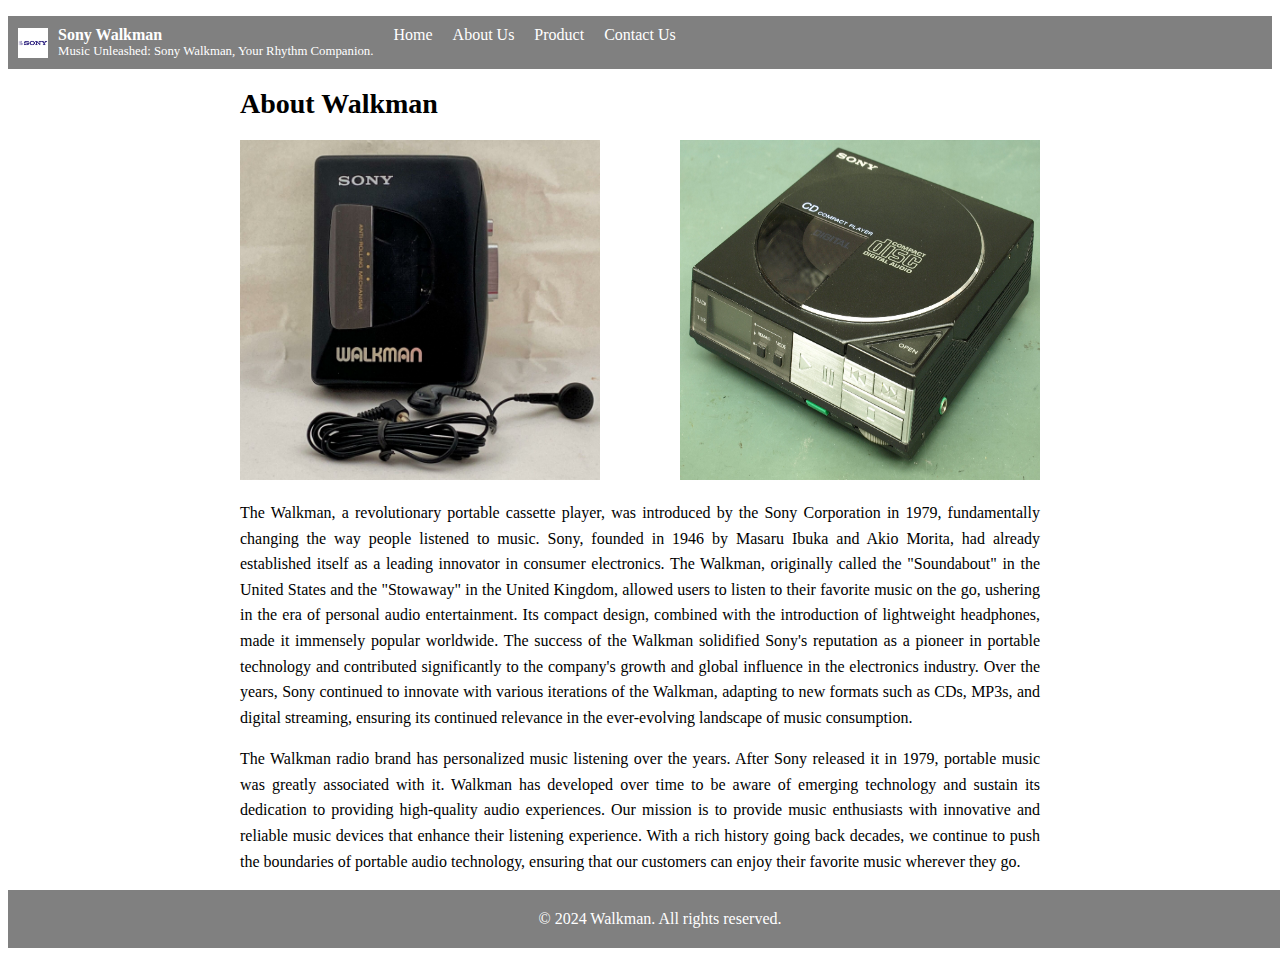
<file: Final Project/aboutus.html>
<!DOCTYPE html>
<html lang="en">

<head>
    <meta charset="UTF-8">
    <meta name="viewport" content="width=device-width, initial-scale=1.0">
    <title>About Us - Walkman</title>
    <!-- Adding the favicon -->
    <link rel="icon" type="image/png" href="./favicon_io/android-chrome-192x192.png">
    <link rel="stylesheet" href="css/aboutus.css">
    <link rel="stylesheet" href="css/header-footer.css">
</head>

<body>
    <main>
        <header class="header"></header>
        <section>
            <div class="content">
                <h1>About Walkman</h1>
                <div class="image-container">
                    <img src="images/cassette.jpg" alt="Walkman">
                    <img src="images/cd.JPG" alt="Walkman 2">
                </div>
                <p>
                    The Walkman, a revolutionary portable cassette player, was introduced by the Sony Corporation in
                    1979, fundamentally changing the way people listened to music. Sony, founded in 1946 by Masaru Ibuka
                    and Akio Morita, had already established itself as a leading innovator in consumer electronics. The
                    Walkman, originally called the "Soundabout" in the United States and the "Stowaway" in the United
                    Kingdom, allowed users to listen to their favorite music on the go, ushering in the era of personal
                    audio entertainment. Its compact design, combined with the introduction of lightweight headphones,
                    made it immensely popular worldwide. The success of the Walkman solidified Sony's reputation as a
                    pioneer in portable technology and contributed significantly to the company's growth and global
                    influence in the electronics industry. Over the years, Sony continued to innovate with various
                    iterations of the Walkman, adapting to new formats such as CDs, MP3s, and digital streaming,
                    ensuring its continued relevance in the ever-evolving landscape of music consumption.
                </p>
                <p>
                    The Walkman radio brand has personalized music listening over the years. After Sony released it in
                    1979, portable music was greatly associated with it. Walkman has developed over time to be aware of
                    emerging technology and sustain its dedication to providing high-quality audio experiences.
                    Our mission is to provide music enthusiasts with innovative and reliable music devices that enhance
                    their listening experience. With a rich history going back decades, we continue to push the
                    boundaries of portable audio technology, ensuring that our customers can enjoy their favorite music
                    wherever they go.
                </p>
            </div>
        </section>
        <footer class="footer"></footer>
        <script src="JS/header-footer.js"></script>
    </main>
</body>

</html>
</file>
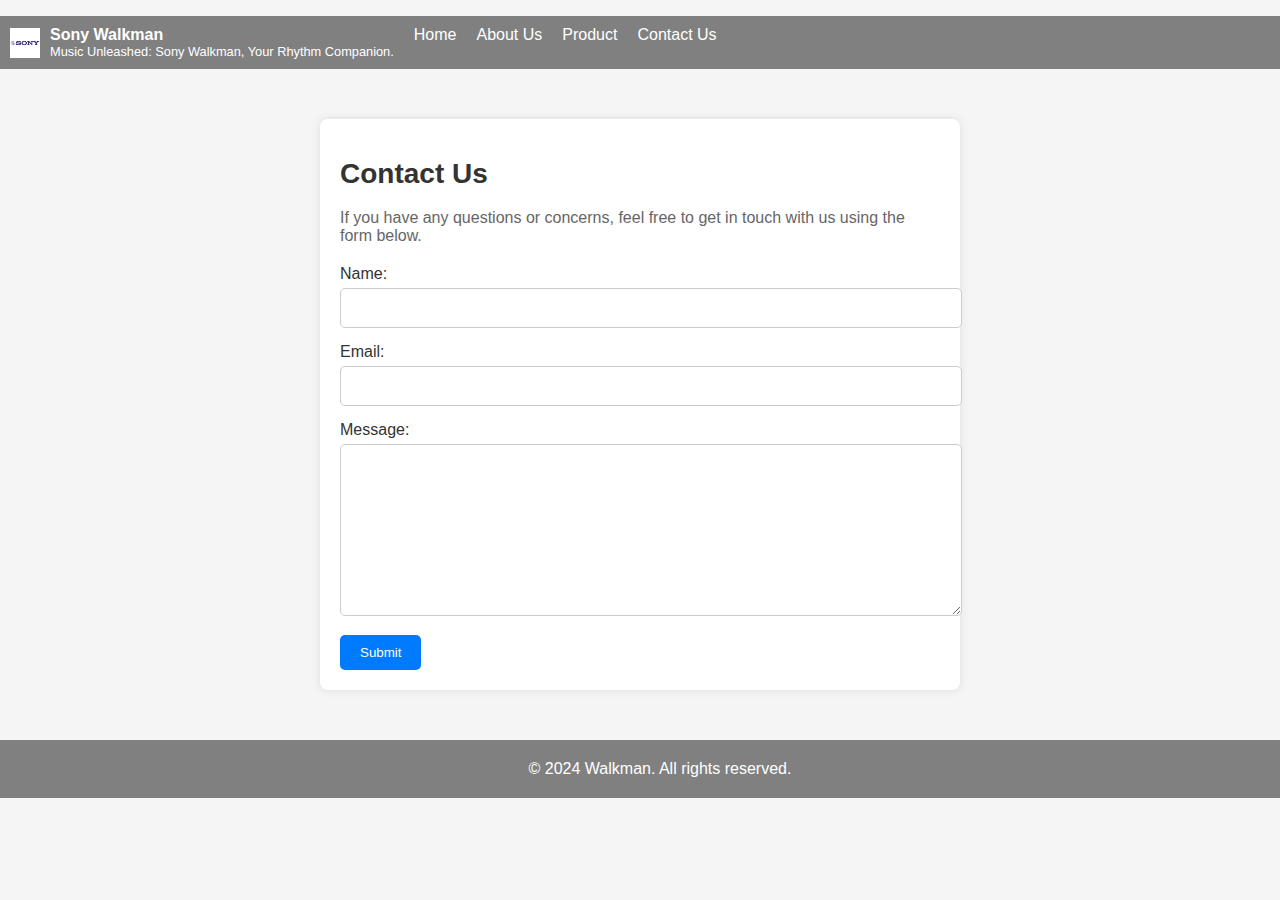
<file: Final Project/contact.html>
<!-- Made by Oman Kunwar -->
<!DOCTYPE html>
<html lang="en">
<head>
    <meta charset="UTF-8">
    <meta name="viewport" content="width=device-width, initial-scale=1.0">
    <title>Contact Us - Walkman by Sony</title>
    <!-- Adding the favicon -->
    <link rel="icon" type="image/png" href="./favicon_io/android-chrome-192x192.png">
    <link rel="stylesheet" href="css/contact_style.css">
    <link rel="stylesheet" href="css/header-footer.css">
</head>

<body>
    <main>
        <header class="header"></header>
        <section>
            <div class="container">
                <h1>Contact Us</h1>
                <p>If you have any questions or concerns, feel free to get in touch with us using the form below.</p>
                <form action="#" method="POST">
                    <label for="name">Name:</label>
                    <input type="text" id="name" name="name" required>
                    <label for="email">Email:</label>
                    <input type="email" id="email" name="email" required>
                    <label for="message">Message:</label>
                    <textarea id="message" name="message" required></textarea>
                    <input type="submit" value="Submit">
                </form>

            </div>
        </section>
        <footer class="footer"></footer>
        <!-- adding global header and footer -->
        <script src="JS/header-footer.js"></script>
    </main>

    <!-- alerts after the submission of form and resets it -->
    <script>
        document.addEventListener("DOMContentLoaded", function () {
            const form = document.querySelector("form");

            form.addEventListener("submit", function (event) {
                event.preventDefault(); // Prevents the default form submission
                // display an alert
                alert("Form submitted successfully!");
                form.reset(); //  Resets the form fields after submission
            });
        });
    </script>
</body>
</html>
</file>
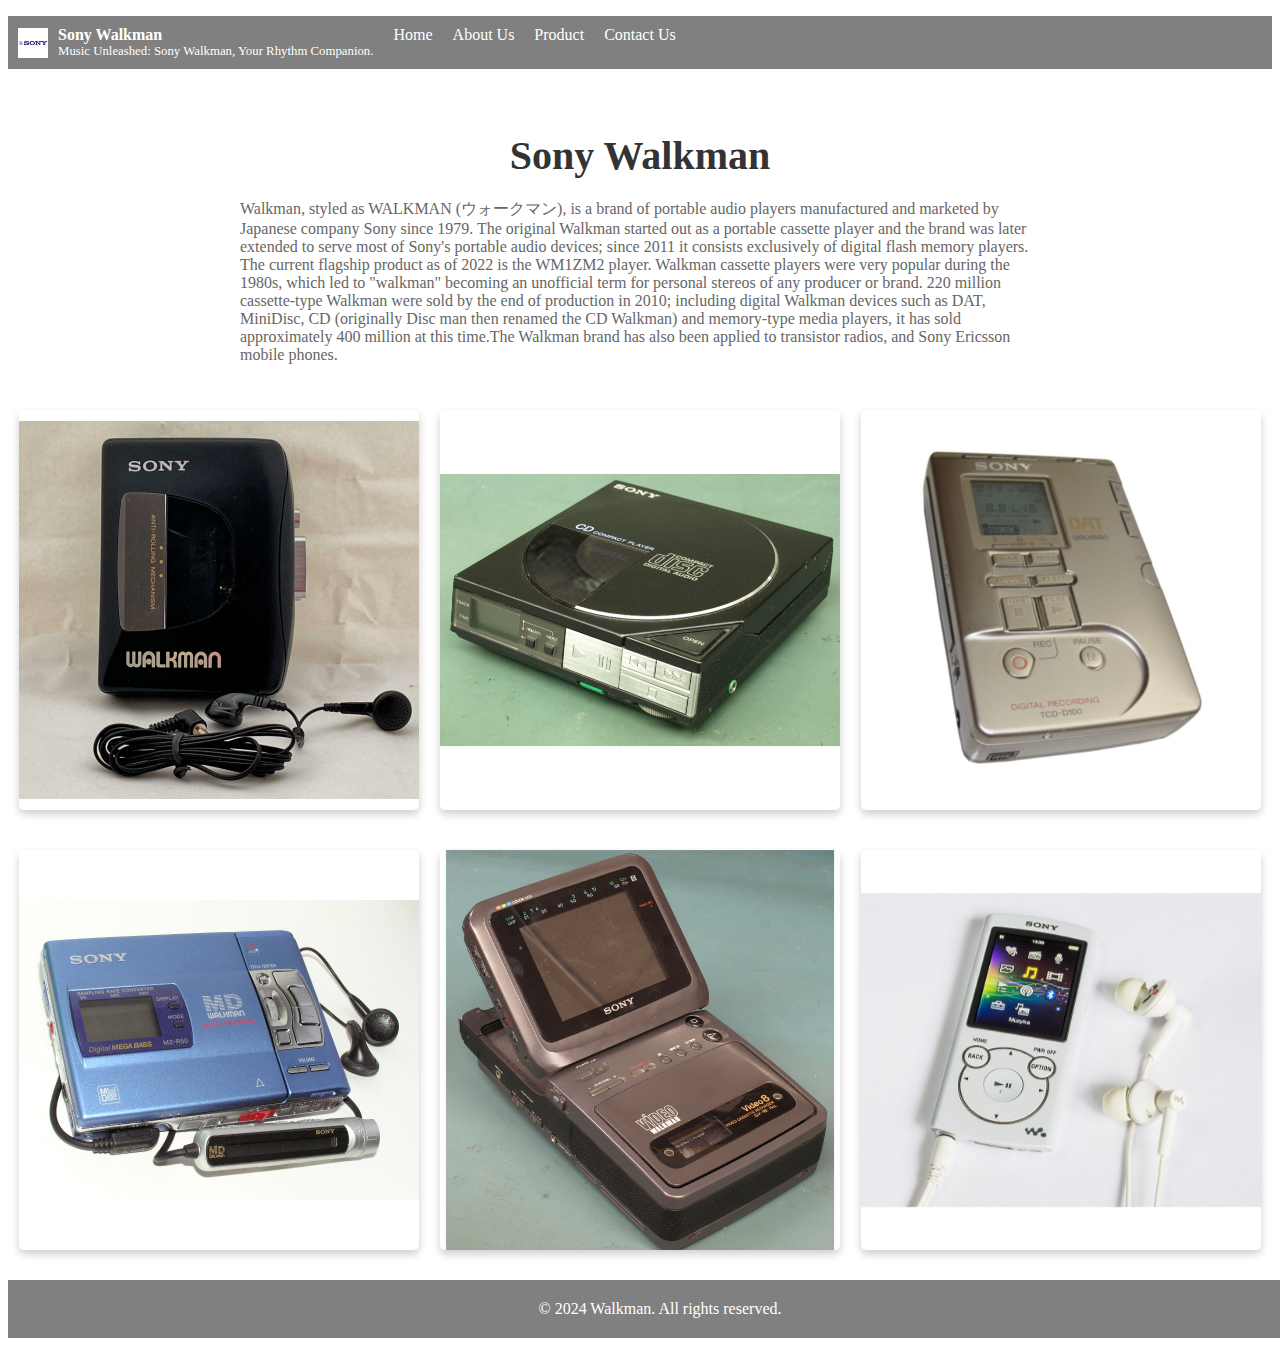
<file: Final Project/product.html>
<!-- Made by Oman Kunwar -->
<!DOCTYPE html>
<html lang="en">

<head>
    <meta charset="UTF-8">
    <meta name="viewport" content="width=device-width, initial-scale=1.0">
    <title>Product Page</title>
    <!-- Adding the favicon -->
    <link rel="icon" type="image/png" href="./favicon_io/android-chrome-192x192.png">
    <link rel="stylesheet" href="css/header-footer.css">
    <link rel="stylesheet" href="css/product_style.css">
</head>

<body>
    <main>
        <header class="header"></header>

        <section>
            <div class="container">
                <h1>Sony Walkman</h1>
                <p>
                    Walkman, styled as WALKMAN (ウォークマン), is a brand of portable audio players manufactured and marketed
                    by Japanese company Sony since 1979. The original Walkman started out as a portable cassette player
                    and the brand was later extended to serve most of Sony's portable audio devices; since 2011 it
                    consists exclusively of digital flash memory players. The current flagship product as of 2022 is the
                    WM1ZM2 player. Walkman cassette players were very popular during the 1980s, which led to "walkman"
                    becoming an unofficial term for personal stereos of any producer or brand. 220 million cassette-type
                    Walkman were sold by the end of production in 2010; including digital Walkman devices such as DAT,
                    MiniDisc, CD (originally Disc man then renamed the CD Walkman) and memory-type media players, it has
                    sold approximately 400 million at this time.The Walkman brand has also been applied to transistor
                    radios, and Sony Ericsson mobile phones.
                </p>
            </div>

            <!-- Images of walkman models -->
            <div class="images">
                <!-- Row 1 -->
                <div class="row">
                    <div class="card">
                        <img src="images/cassette.jpg" alt="Cassette Walkman">

                        <!-- Below div contains description of cassette walkman -->
                        <div class="description">
                            <p>
                                The Sony Walkman cassette player, known for its compact and portable design,
                                revolutionized personal music listening. With its sleek, rectangular casing and
                                lightweight build, it provided users the freedom to enjoy their favorite tapes on the
                                move. Controls for playback functions like play, stop, and volume adjustment were
                                typically located on the top of the device, along with a headphone jack for private
                                listening. Powered by batteries housed in a compartment, the Walkman offered several
                                hours of playback time. Some models also featured a built-in radio tuner, expanding its
                                functionality. Overall, the Walkman's introduction marked a significant shift in how
                                people experienced music, offering convenience and personalization unmatched by previous
                                audio technologies.
                            </p>

                        </div>
                    </div>

                    <div class="card">
                        <img src="images/cd.JPG" alt="CD Walkman">

                        <!-- Below div contains description of CD walkman-->
                        <div class="description">
                            <p>
                                The Sony CD Walkman, a successor to the cassette-based Walkman, was a portable CD player
                                that allowed users to listen to their favorite music CDs on the go. Its design typically
                                featured a slim and compact form factor, making it convenient for users to carry around.
                                The device included a CD player on the front where users could insert their CDs, with
                                playback controls such as play, stop, skip, and repeat usually located on the top or
                                front panel. The CD Walkman was powered by batteries, commonly AA or AAA, which were
                                housed in a compartment on the back or bottom of the device, providing several hours of
                                playback time. Like its cassette counterpart, the CD Walkman also featured a headphone
                                jack for private listening, offering users a personal and immersive audio experience.
                                With its introduction, the CD Walkman further modernized personal music listening,
                                offering portability and convenience with the high-quality sound of CDs.

                        </div>
                    </div>

                    <div class="card">
                        <img src="images/dat.jpg" alt="DAT Walkman">

                        <!-- Below div contains description of DAT walkman-->
                        <div class="description">
                            <p>
                                The DAT Walkman by Sony was a portable digital audio tape player that offered
                                high-quality audio playback on the go. It featured a sleek and compact design, making it
                                convenient for users to carry around. The device had a slot where users could insert DAT
                                tapes, which contained digital audio recordings. Playback controls, including play,
                                stop, rewind, fast forward, and skip, were typically located on the front panel. The DAT
                                Walkman was powered by batteries, usually AA or AAA, providing users with hours of
                                playback time. Like other Walkman models, it included a headphone jack for private
                                listening. The DAT Walkman represented a step forward in portable audio technology,
                                delivering pristine sound quality in a portable format, although it was not as widely
                                adopted as cassette or CD Walkman models.
                            </p>

                        </div>
                    </div>
                </div>
                <!-- End Row 1 -->

                <!-- Row 2 -->
                <div class="row">
                    <div class="card">
                        <img src="images/md.jpg" alt="MD Walkman">

                        <!-- Below div contains description of MD walkman -->
                        <div class="description">
                            <p>
                                The Sony MiniDisc (MD) Walkman was a portable audio player that utilized MiniDiscs, a
                                proprietary format developed by Sony. Compact and lightweight, the MD Walkman featured a
                                sleek design, making it easy for users to carry and use on the go. The device had a slot
                                where users could insert MiniDiscs, which were small, re writable discs capable of
                                storing digital audio recordings. Playback controls such as play, stop, rewind, fast
                                forward, and track skip were typically located on the front panel. Powered by batteries,
                                commonly AA or AAA, the MD Walkman provided users with extended playback time. It also
                                included a headphone jack for private listening, offering users a personalized audio
                                experience. Despite being popular in some regions and praised for its sound quality, the
                                MiniDisc format eventually declined in popularity with the rise of digital music formats
                                like MP3.
                            </p>

                        </div>
                    </div>

                    <div class="card">
                        <img src="images/video.JPG" alt="Video Walkman">

                        <!-- Below div contains description of video walkman -->
                        <div class="description">
                            <p>
                                The Sony Video Walkman was a groundbreaking portable video player that allowed users to
                                watch videos on the go. Resembling a small television, it featured a compact design with
                                a built-in screen and playback controls. The device typically had a small CRT or LCD
                                screen, offering varying screen sizes depending on the model. Users could insert VHS or
                                Betamax tapes, or later models supported formats like VHS-C or 8mm tapes, allowing
                                playback of recorded videos. Playback controls such as play, pause, fast forward,
                                rewind, and volume adjustment were usually located on the front panel. Powered by
                                batteries or an AC adapter, the Video Walkman provided users with the flexibility to
                                watch videos virtually anywhere. Despite its popularity during its time, the Video
                                Walkman gradually became obsolete with the advent of digital video formats and portable
                                media players.
                            </p>

                        </div>
                    </div>

                    <div class="card">
                        <img src="images/digital.JPG" alt="Digital Walkman">

                        <!-- Below div contains description of digital walkman -->
                        <div class="description">
                            <p>
                                The Sony Digital Walkman was a portable audio player that revolutionized personal music
                                listening with its digital technology. Featuring a sleek and compact design, it offered
                                users the ability to store and play digital audio files on the go. The device typically
                                had a built-in storage capacity, ranging from a few megabytes to several gigabytes,
                                allowing users to store hundreds or even thousands of songs. Playback controls such as
                                play, pause, skip, and volume adjustment were usually located on the front panel, along
                                with a small LCD screen for navigation and track information display. Powered by
                                rechargeable batteries or USB charging, the Digital Walkman provided users with hours of
                                playback time. It also featured a headphone jack for private listening and often
                                supported additional features like FM radio playback, voice recording, and playlist
                                creation. With its convenience and versatility, the Sony Digital Walkman became a
                                popular choice for music lovers seeking portable audio solutions in the digital age.
                            </p>

                        </div>
                    </div>
                </div>
                <!-- End Row 2 -->
            </div>
        </section>

        <footer class="footer"></footer>

        <!-- linking the global header and footer -->
        <script src="JS/header-footer.js"></script>
    </main>
</body>

</html>
</file>
<file: Final Project/css/aboutus.css>
/* Styling company information */

.content {
  text-align: justify;
  max-width: 800px;
  margin: 0 auto;
  padding: 0 20px;
}

.content h1 {
  font-size: 28px;
  margin-bottom: 20px;
}

.content p {
  font-size: 16px;
  line-height: 1.6;
  margin-bottom: 15px;
}

.image-container {
  display: flex;
  justify-content: space-between;
  margin-bottom: 20px;
}

.image-container img {
  max-width: 45%;
}
</file>
<file: Final Project/css/header-footer.css>
/* Made by Oman Kunwar */
/* style for navigation bar */
header {
    background-color: grey;
}

header nav ul {
    display: flex;
    justify-content: flex-start;
    list-style-type: none;
    padding: 0;
}

header nav ul li {
    color: white;
    padding: 10px;
}

.logo-container {
    display: flex;
    align-items: center;
}

.logo-text {
    display: flex;
    flex-direction: column;
    align-items: flex-start;
    margin-left: 10px;
}

header nav ul li img {
    height: 30px;
    width: auto;
}

header nav ul li p {
    color: white;
    margin: 0;
}

.slogan {
    /*em is the relative unit.Here, 0.8em means 0.8 times the current font of parent tag*/
    font-size: 0.8em;
}

header nav ul li a {
    color: white;
    text-decoration: none;
}

header nav ul li a:hover {
    color: orangered;
    background-color: white;
    padding: 5px 10px;
}

/* Style for footer */
footer p {
    background-color: grey;
    color: white;
    text-align: center;
    padding: 20px;
    left: 0;
    bottom: 0;
    width: 100%;
}
</file>
<file: Final Project/css/contact_style.css>
/* made by Oman Kunwar */
body {
    font-family: Arial, sans-serif;
    background-color: #f5f5f5;
    margin: 0;
    padding: 0;
}

.container {
    max-width: 600px;
    margin: 50px auto;
    background-color: #fff;
    padding: 20px;
    border-radius: 8px;
    box-shadow: 0 0 10px rgba(0, 0, 0, 0.1);
}

h1 {
    font-size: 28px;
    color: #333;
}

p {
    color: #666;
}

form {
    margin-top: 20px;
}

label {
    display: block;
    margin-bottom: 5px;
    color: #333;
}

input[type="text"],
input[type="email"],
textarea {
    width: 100%;
    padding: 10px;
    margin-bottom: 15px;
    border: 1px solid #ccc;
    border-radius: 5px;
    font-size: 16px;
}

textarea {
    height: 150px;
}

input[type="submit"] {
    background-color: #007bff;
    color: #fff;
    border: none;
    padding: 10px 20px;
    cursor: pointer;
    border-radius: 5px;
}

input[type="submit"]:hover {
    background-color: #0056b3;
}
</file>
<file: Final Project/css/product_style.css>
/* Made by Oman Kunwar */
/* style for the container div */
.container {
  max-width: 800px;
  margin: 0 auto;
  padding: 20px;
}
h1 {
  color: #333;
  font-size: 2.5rem;
  text-align: center;
  margin-bottom: 20px;
}
p{
  color: #666;
  font-size: 1rem;
}

/* Styles for the class card */
.card {
  box-shadow: 0 4px 8px 0 rgba(0, 0, 0, 0.2);
  transition: 0.3s;
  border-radius: 5px;
  margin: 10px;
  position: relative;
  overflow: hidden;
  background: white;
  width: 400px;
  height: 400px;
  display: flex;
  flex-direction: column;
  perspective: 1000px;
}

/* Styles for the image in the card */
.card img {
  object-fit: contain;
  /*favors smooth transformation of images */
  transition: transform 0.6s;
  width: 100%;
  /* Hides the back side of the element when not facing the screen */
  backface-visibility: hidden;
  position: absolute;
  top: 0;
  height: 100%;
  /* Initial state of the image */
  transform: rotateY(0deg);
}

/* Styles for the description in the card */
.card .description {
  position: absolute;
  bottom: 0;
  left: 0;
  right: 0;
  background: rgba(0, 0, 0, 0.6);
  color: white;
  text-align: center;
  padding: 10px;
  transform: rotateY(180deg);
  transition: transform 0.6s;
  width: 100%;
  backface-visibility: hidden;
  top: 0;
  height: 100%;
}

/* Styles for the p tag within the description div */
.card .description p {
  margin: 0;
  padding: 10px;
  color: white;
  font-size: 1em;
}

/* Styles for the images when hovered in card format */
.card:hover img {
  /* Flips the image to the back when hovered */
  transform: rotateY(-180deg);

}

.card:hover .description {
  /* Flips the description to the front when hovered */
  transform: rotateY(0deg);
}

/* Styles for rows */
.row {
  display: flex;
  justify-content: space-around;
  flex-wrap: nowrap;
  margin-bottom: 20px; 
}
</file>
